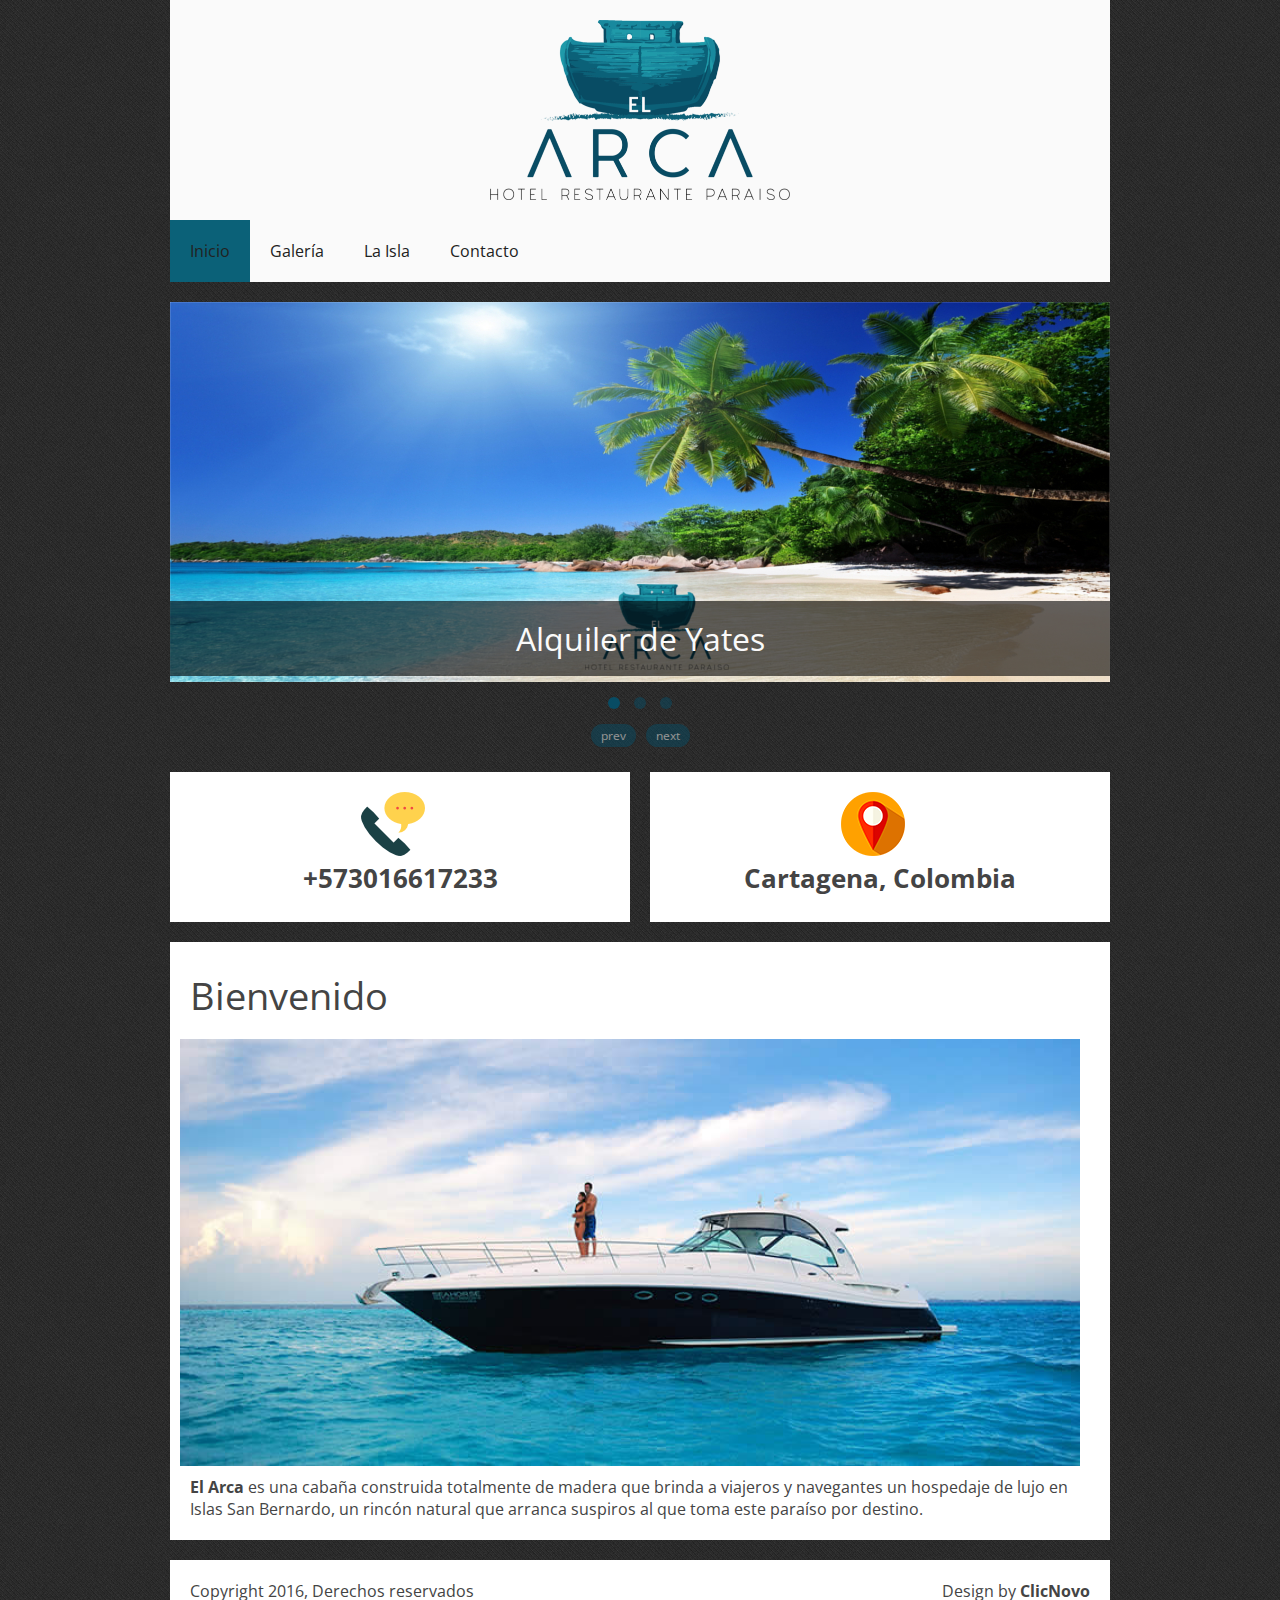
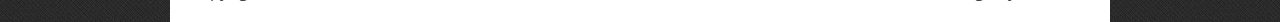
<file: index.html>
<!DOCTYPE html>
<html lang="en-US">
   <head>
      <meta charset="UTF-8">
      <meta name="viewport" content="width=device-width, initial-scale=1.0" />
      <title>El Arca - Alquiler de yates</title>
      <link rel="stylesheet" href="css/components.css">
      <link rel="stylesheet" href="css/responsee.css">
      <link rel="stylesheet" href="owl-carousel/owl.carousel.css">
      <link rel="stylesheet" href="owl-carousel/owl.theme.css">
      <link href='http://fonts.googleapis.com/css?family=Open+Sans:400,300,600,700,800&subset=latin,latin-ext' rel='stylesheet' type='text/css'>
      <script type="text/javascript" src="js/jquery-1.8.3.min.js"></script>
      <script type="text/javascript" src="js/jquery-ui.min.js"></script>
      <script type="text/javascript" src="js/modernizr.js"></script>
      <script type="text/javascript" src="js/responsee.js"></script>
      <!--[if lt IE 9]>
	      <script src="http://html5shiv.googlecode.com/svn/trunk/html5.js"></script>
        <script src="http://css3-mediaqueries-js.googlecode.com/svn/trunk/css3-mediaqueries.js"></script>
      <![endif]-->
   </head>
   <body class="size-960">
      <!-- HEADER -->
      <header>
         <div class="line">
            <div class="box banner">
               <div class="s-12 l-4 center">
                  <img src="img/arca-alpha.png">
               </div>
            </div>
         </div>
         <!-- TOP NAV -->
         <div class="line">
            <nav class="margin-bottom">
               <p class="nav-text">Men&uacute;</p>
               <div class="top-nav s-12 l-12 center">
                  <ul>
                      <li><a href="index.html">Inicio</a></li>
                      <li><a href="galeria.html">Galer&iacute;a</a></li>
                      <li><a href="isla.html">La Isla</a></li>
                     <li><a href="contacto.html">Contacto</a></li>
                  </ul>
               </div>
            </nav>
         </div>
      </header>
      <section>
         <!-- CAROUSEL -->
         <div class="line">
            <div id="owl-demo" class="owl-carousel owl-theme  margin-bottom">
               <div class="item"><img src="img/owl-c1.jpg" alt=""><h2 class="img__description">Alquiler de Yates</h2></div>
               <div class="item"><img src="img/owl-c2.jpg" alt=""><h2 class="img__description">Total seguridad</h2></div>
               <div class="item"><img src="img/owl-c3.jpg" alt=""><h2 class="img__description">Rapido y eficaz</h2></div>
            </div>
         </div>
         <!-- ASIDE NAV AND CONTENT -->

        <div class="line">
          <div class="margin">

          
           
              <div class="s-12 m-7 l-6 margin-bottom" align="center">
                <div class="box">
              <img align="center" src="img/phone-receiver.png" style="margin: 0px 15px 0px 0px">
              <h3><b>+573016617233</b></h3>
              </div>
           </div>
           
            
              <div class="s-12 m-7 l-6 margin-bottom" align="center">
                <div class="box">
              <img align="center" src="img/ubicacion.png" style="margin: 0px 15px 0px 0px">
              <h3><b>Cartagena, Colombia</b></h3>
              </div>
            </div>            
            
           </div>

           </div>

         <div class="line">
            <div class="box margin-bottom">
               <div class="margin">
                  <!-- CONTENT -->
                  <article class="s-12 m-7 l-12">
                     <h1>Bienvenido</h1>
                      <img class="full-img" src="img/bienvenido.jpg" style="margin: 10px" align="right">
                     <p>
                       <strong>El Arca</strong> es una cabaña construida totalmente de madera que brinda a viajeros y navegantes un hospedaje de lujo en Islas San Bernardo, un rincón natural que arranca suspiros al que toma este paraíso por destino.
                     </p>
                  </article>
               </div>
            </div>
         </div>
         
      </section>
      <!-- FOOTER -->
      <footer class="line">
         <div class="box">
            <div class="s-12 l-6">
               <p>Copyright 2016, Derechos reservados</p>
            </div>
            <div class="s-12 l-6">
               <a class="right" href="http://www.clicnovo.com" title="ClicNovo Google Partner">Design by <strong>ClicNovo</strong></a>
            </div>
         </div>
      </footer>
      <script type="text/javascript" src="owl-carousel/owl.carousel.js"></script>
      <script type="text/javascript">
         jQuery(document).ready(function($) {
           $("#owl-demo").owlCarousel({
         	navigation : true,
         	slideSpeed : 300,
         	paginationSpeed : 400,
         	autoPlay : true,
         	singleItem:true
           });
           $("#owl-demo2").owlCarousel({
         	items : 4,
         	lazyLoad : true,
         	autoPlay : true,
         	navigation : true,
         	pagination : false
           });
         });
      </script>
   </body>
</html>
</file>
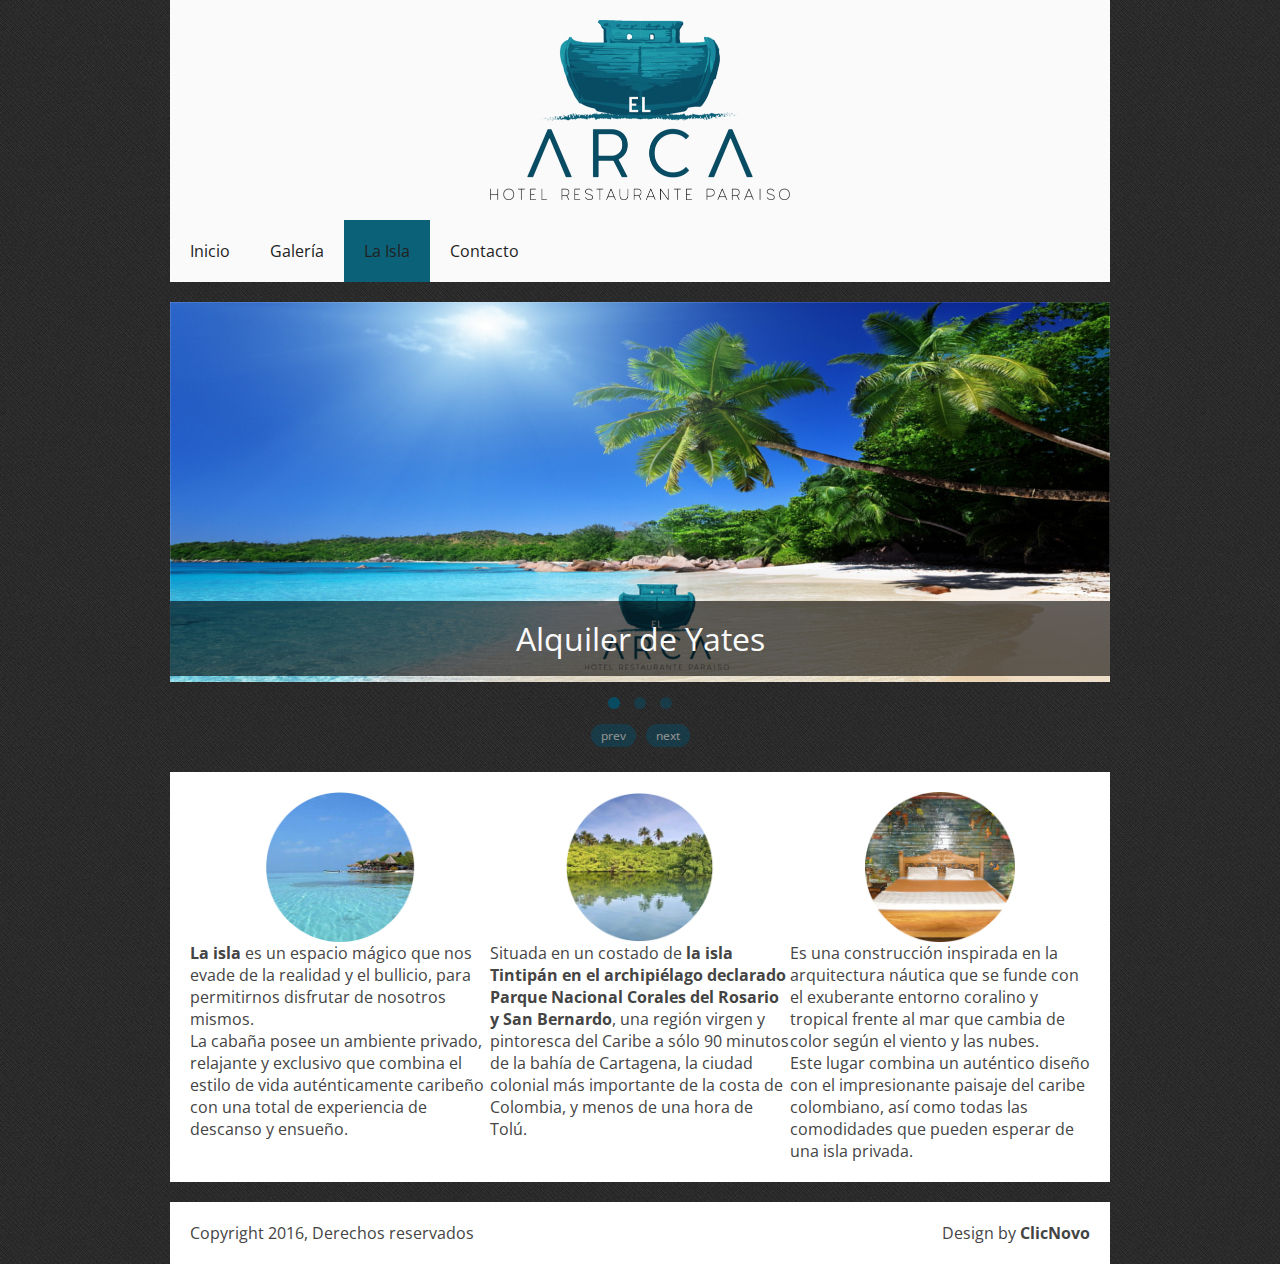
<file: isla.html>
<!DOCTYPE html>
<html lang="en-US">
   <head>
      <meta charset="UTF-8">
      <meta name="viewport" content="width=device-width, initial-scale=1.0" />
      <title>El Arca - Alquiler de yates</title>
      <link rel="stylesheet" href="css/components.css">
      <link rel="stylesheet" href="css/responsee.css">
      <link rel="stylesheet" href="owl-carousel/owl.carousel.css">
      <link rel="stylesheet" href="owl-carousel/owl.theme.css">
      <link href='http://fonts.googleapis.com/css?family=Open+Sans:400,300,600,700,800&subset=latin,latin-ext' rel='stylesheet' type='text/css'>
      <script type="text/javascript" src="js/jquery-1.8.3.min.js"></script>
      <script type="text/javascript" src="js/jquery-ui.min.js"></script>
      <script type="text/javascript" src="js/modernizr.js"></script>
      <script type="text/javascript" src="js/responsee.js"></script>
      <!--[if lt IE 9]>
	      <script src="http://html5shiv.googlecode.com/svn/trunk/html5.js"></script>
        <script src="http://css3-mediaqueries-js.googlecode.com/svn/trunk/css3-mediaqueries.js"></script>
      <![endif]-->
   </head>
   <body class="size-960">
     
      <!-- HEADER -->
      <header>
         <div class="line">
            <div class="box banner">
               <div class="s-12 l-4 center">
                  <img src="img/arca-alpha.png">
               </div>
            </div>
         </div>

         <!-- TOP NAV -->
         <div class="line">
            <nav class="margin-bottom">
               <p class="nav-text">Men&uacute;</p>
               <div class="top-nav s-12 l-12 center">
                  <ul>
                      <li><a href="index.html">Inicio</a></li>
                      <li><a href="galeria.html">Galer&iacute;a</a></li>
                      <li><a href="isla.html">La Isla</a></li>
                     <li><a href="contacto.html">Contacto</a></li>
                  </ul>
               </div>
            </nav>
         </div>
      </header>
      <section>

         <!-- CAROUSEL -->
         <div class="line">
            <div id="owl-demo" class="owl-carousel owl-theme  margin-bottom">
               <div class="item"><img src="img/owl-c1.jpg" alt=""><h2 class="img__description">Alquiler de Yates</h2></div>
               <div class="item"><img src="img/owl-c2.jpg" alt=""><h2 class="img__description">Total seguridad</h2></div>
               <div class="item"><img src="img/owl-c3.jpg" alt=""><h2 class="img__description">Rapido y eficaz</h2></div>
            </div>
         </div>
         <!-- ASIDE NAV AND CONTENT -->

         <div class="line">
            <div class="box margin-bottom">
               <div class="margin">
                  <!-- CONTENT -->
                  <article class="s-12 m-7 l-12">
                      <div class="s-12 m-4 l-4">
                        <img align="center" src="img/laIsla-1.jpg" alt="" style="margin: 0 auto; width: 150px; height: 150px">
                        <p class="isla">
                        <strong>La isla</strong> es un espacio mágico que nos evade de la realidad y el bullicio, para permitirnos disfrutar de nosotros mismos.
                       <br>
                        La cabaña posee un ambiente privado, relajante y exclusivo que combina el estilo de vida auténticamente caribeño con una total de experiencia de descanso y ensueño.
                     </p>
                      </div>

                      <div class="s-12 m-4 l-4">
                        <img align="center" src="img/laIsla-2.jpg" alt="" style="margin: 0 auto; width: 150px; height: 150px">
                        <p class="isla">
                        Situada en un costado de <strong>la isla Tintipán en el archipiélago declarado Parque Nacional Corales del Rosario y San Bernardo</strong>, una región virgen y pintoresca del Caribe a sólo 90 minutos de la bahía de Cartagena, la ciudad colonial más importante de la costa de Colombia, y menos de una hora de Tolú.
                     </p>
                      </div>

                      <div class="s-12 m-4 l-4">
                        <img align="center" src="img/laIsla-3.jpg" alt="" style="margin: 0 auto; width: 150px; height: 150px">
                        <p class="isla">
                        Es una construcción inspirada en la arquitectura náutica que se funde con el exuberante entorno coralino y tropical frente al mar que cambia de color según el viento y las nubes. 
                        <br>
                        Este lugar combina un auténtico diseño con el impresionante paisaje del caribe colombiano, así como todas las comodidades que pueden esperar de una isla privada.
                     </p>
                      </div>


                  </article>
               </div>
            </div>
         </div>
         
      </section>
      <!-- FOOTER -->
      <footer class="line">
         <div class="box">
            <div class="s-12 l-6">
               <p>Copyright 2016, Derechos reservados</p>
            </div>
            <div class="s-12 l-6">
               <a class="right" href="http://www.clicnovo.com" title="ClicNovo Google Partner">Design by <strong>ClicNovo</strong></a>
            </div>
         </div>
      </footer>
      <script type="text/javascript" src="owl-carousel/owl.carousel.js"></script>
      <script type="text/javascript">
         jQuery(document).ready(function($) {
           $("#owl-demo").owlCarousel({
         	navigation : true,
         	slideSpeed : 300,
         	paginationSpeed : 400,
         	autoPlay : true,
         	singleItem:true
           });
           $("#owl-demo2").owlCarousel({
         	items : 4,
         	lazyLoad : true,
         	autoPlay : true,
         	navigation : true,
         	pagination : false
           });
         });
      </script>
   </body>
</html>
</file>
<file: css/components.css>
/*
 * Components CSS - v3.1 - 2016-04-15
 * https://www.myresponsee.com
 * Copyright 2016, Vision Design - graphic zoo
 * Free to use under the MIT license.
*/
/* Tabs */
.tab-item {
  background: none repeat scroll 0 0 #fff;
  display: none;
  padding: 1.25em 0;
}
.tab-item.tab-active {
  display: block;
}
.tab-content > .tab-label {
  display: none;
}
.tab-nav > .tab-label {
  float:left;
}
a.tab-label, a.tab-label:link, a.tab-label:visited, a.tab-label:hover {
  background: none repeat scroll 0 0 #262626;
  color: #fff;
  margin-right: 1px;
  padding: 0.625em 1.25em;
  transition: background 0.20s linear 0s;
  -o-transition: background 0.20s linear 0s;
  -ms-transition: background 0.20s linear 0s;
  -moz-transition: background 0.20s linear 0s;
  -webkit-transition: background 0.20s linear 0s;
}
a.tab-label:hover,a.tab-label.active-btn {
  background: none repeat scroll 0 0 #999;
}
.tab-label.active-btn {
  cursor: default;
}
.tab-content {
  text-align: left;
}
/* Buttons */
.button,a.button,a.button:link,a.button:active,a.button:visited {
  background: #777 none repeat scroll 0 0;
  border: 0;
  color: #fff;
  cursor: pointer;
  display: inline-block;
  font-size: 0.85em;
  padding: 0.825em 1em;
  text-align: center;
  transition: all 0.20s linear 0s;
  -o-transition: all 0.20s linear 0s;
  -ms-transition: all 0.20s linear 0s;
  -moz-transition: all 0.20s linear 0s;
  -webkit-transition: all 0.20s linear 0s;
}
.button.rounded-btn {
  border-radius: 4px;
}
.button.rounded-full-btn {
  border-radius: 100px;
}
.button:hover {box-shadow: 0 0 10px 100px rgba(255,255,255,0.15) inset;}
.button.secondary-btn,a.button.secondary-btn,a.button.secondary-btn:link,a.button.secondary-btn:active,a.button.secondary-btn:visited {
  background: #444 none repeat scroll 0 0;
}
.button.cancel-btn,a.button.cancel-btn,a.button.cancel-btn:link,a.button.cancel-btn:active,a.button.cancel-btn:visited {
  background: #dc003a none repeat scroll 0 0;
}
.button.submit-btn,a.button.submit-btn,a.button.submit-btn:link,a.button.submit-btn:active,a.button.submit-btn:visited {
  background: #b4bf04 none repeat scroll 0 0;
}
.button.reload-btn,a.button.reload-btn,a.button.reload-btn:link,a.button.reload-btn:active,a.button.reload-btn:visited {
  background: #ff9800 none repeat scroll 0 0;
}
.button.disabled-btn {
  cursor: not-allowed!important;
  opacity: 0.2;
}
.button i {
  background: rgba(0, 0, 0, 0.1) none repeat scroll 0 0;
  border-radius: 27px;
  color: #fff!important;
  display: inline-block;
  font-size: 0.8em;
  height: 27px;
  line-height: 27px;
  margin-right: 5px;
  width: 27px;
  transition: all 0.20s linear 0s;
  -o-transition: all 0.20s linear 0s;
  -ms-transition: all 0.20s linear 0s;
  -moz-transition: all 0.20s linear 0s;
  -webkit-transition: all 0.20s linear 0s;
}
.button:hover > i {
  background: rgba(0, 0, 0, 0.06) none repeat scroll 0 0;
}

@media screen and (max-width:768px) {    
  .tab-nav > .tab-label {
    margin: 0.5px 0;
    width: 100%;
  }
}
/* Custom forms */
form.customform input, form.customform select, form.customform textarea, form.customform button {
 font-size:0.9em;
 font-family:inherit;
 margin-bottom:1.25em;
} 
form.customform input, form.customform select {height: 2.7em;}
form.customform input, form.customform textarea, form.customform select { 
 background: none repeat scroll 0 0 #F5F5F5;
 transition: background 0.20s linear 0s;
 -o-transition: background 0.20s linear 0s;
 -ms-transition: background 0.20s linear 0s;
 -moz-transition: background 0.20s linear 0s;
 -webkit-transition: background 0.20s linear 0s;
}
form.customform input:hover, form.customform textarea:hover, form.customform select:hover, form.customform input:focus, form.customform textarea:focus, form.customform select:focus {background: none repeat scroll 0 0 #fff;}
form.customform input, form.customform textarea, form.customform select {
 background: none repeat scroll 0 0 #F5F5F5;
 border: 1px solid #E0E0E0;
 padding: 0.625em;
 width: 100%;
}
form.customform input[type="file"] {
 border: 1px solid #E0E0E0;
 height: auto;
 max-height: 2.7em;
 min-height: 2.7em;
 padding: 0.4em;
 width: 100%;
}
form.customform input[type="radio"], form.customform input[type="checkbox"] {
 margin-right: 0.625em;
 width:auto;
 padding:0;
 height:auto;
}
form.customform option {padding: 0.625em;}
form.customform select[multiple="multiple"] {height: auto;}
form.customform button {
 width: 100%;
 background: none repeat scroll 0 0 #444;
 border: 0 none;
 color: #fff;
 height: 2.7em;
 padding: 0.625em;
 cursor:pointer;
 width: 100%;
 transition: background 0.20s linear 0s;
 -o-transition: background 0.20s linear 0s;
 -ms-transition: background 0.20s linear 0s;
 -moz-transition: background 0.20s linear 0s;
 -webkit-transition: background 0.20s linear 0s;
}	
form.customform button:hover {background: none repeat scroll 0 0 #666;}
/* Icon font - MFG labs */
@font-face {
  font-family: 'mfg';
    src: url('../font/mfglabsiconset-webfont.eot');
    src: url('../font/mfglabsiconset-webfont.svg#mfg_labs_iconsetregular') format('svg'),
   		   url('../font/mfglabsiconset-webfont.eot?#iefix') format('embedded-opentype'),
         url('../font/mfglabsiconset-webfont.woff') format('woff'),
         url('../font/mfglabsiconset-webfont.ttf') format('truetype');
    font-weight: normal;
    font-style: normal;
}
i, .icon {
  font-family: 'mfg';
  font-size: 1em;
  font-style: normal;
  font-weight: normal;
  color:#e3e3e3;
}
.icon2x {font-size: 2em;}
.icon3x {font-size: 3em;}
.gradient {
  color: #999;
  text-shadow: 1px 1px 1px rgba(27, 27, 27, 0.19);
  transition: all 0.1s ease-in-out 0s;
}
.gradient:hover, .gradient .current {
  color: #eee;
  text-shadow: 0 0 3px rgba(255, 255, 255, 0.25);
}
.icon-cloud:before { content: "\2601"; }
.icon-at:before { content: "\0040"; }
.icon-plus:before { content: "\002B"; }
.icon-minus:before { content: "\2212"; }
.icon-arrow_up:before { content: "\2191"; }
.icon-arrow_down:before { content: "\2193"; }
.icon-arrow_right:before { content: "\2192"; }
.icon-arrow_left:before { content: "\2190"; }
.icon-chevron_down:before { content: "\f004"; }
.icon-chevron_up:before { content: "\f005"; }
.icon-chevron_right:before { content: "\f006"; }
.icon-chevron_left:before { content: "\f007"; }
.icon-reorder:before { content: "\f008"; }
.icon-list:before { content: "\f009"; }
.icon-reorder_square:before { content: "\f00a"; }
.icon-reorder_square_line:before { content: "\f00b"; }
.icon-coverflow:before { content: "\f00c"; }
.icon-coverflow_line:before { content: "\f00d"; }
.icon-pause:before { content: "\f00e"; }
.icon-play:before { content: "\f00f"; }
.icon-step_forward:before { content: "\f010"; }
.icon-step_backward:before { content: "\f011"; }
.icon-fast_forward:before { content: "\f012"; }
.icon-fast_backward:before { content: "\f013"; }
.icon-cloud_upload:before { content: "\f014"; }
.icon-cloud_download:before { content: "\f015"; }
.icon-data_science:before { content: "\f016"; }
.icon-data_science_black:before { content: "\f017"; }
.icon-globe:before { content: "\f018"; }
.icon-globe_black:before { content: "\f019"; }
.icon-math_ico:before { content: "\f01a"; }
.icon-math:before { content: "\f01b"; }
.icon-math_black:before { content: "\f01c"; }
.icon-paperplane_ico:before { content: "\f01d"; }
.icon-paperplane:before { content: "\f01e"; }
.icon-paperplane_black:before { content: "\f01f"; }
.icon-color_balance:before { content: "\f020"; }
.icon-star:before { content: "\2605"; }
.icon-star_half:before { content: "\f022"; }
.icon-star_empty:before { content: "\2606"; }
.icon-star_half_empty:before { content: "\f024"; }
.icon-reload:before { content: "\f025"; }
.icon-heart:before { content: "\2665"; }
.icon-heart_broken:before { content: "\f028"; }
.icon-hashtag:before { content: "\f029"; }
.icon-reply:before { content: "\f02a"; }
.icon-retweet:before { content: "\f02b"; }
.icon-signin:before { content: "\f02c"; }
.icon-signout:before { content: "\f02d"; }
.icon-download:before { content: "\f02e"; }
.icon-upload:before { content: "\f02f"; }
.icon-placepin:before { content: "\f031"; }
.icon-display_screen:before { content: "\f032"; }
.icon-tablet:before { content: "\f033"; }
.icon-smartphone:before { content: "\f034"; }
.icon-connected_object:before { content: "\f035"; }
.icon-lock:before { content: "\F512"; }
.icon-unlock:before { content: "\F513"; }
.icon-camera:before { content: "\F4F7"; }
.icon-isight:before { content: "\f039"; }
.icon-video_camera:before { content: "\f03a"; }
.icon-random:before { content: "\f03b"; }
.icon-message:before { content: "\F4AC"; }
.icon-discussion:before { content: "\f03d"; }
.icon-calendar:before { content: "\F4C5"; }
.icon-ringbell:before { content: "\f03f"; }
.icon-movie:before { content: "\f040"; }
.icon-mail:before { content: "\2709"; }
.icon-pen:before { content: "\270F"; }
.icon-settings:before { content: "\9881"; }
.icon-measure:before { content: "\f044"; }
.icon-vector:before { content: "\f045"; }
.icon-vector_pen:before { content: "\2712"; }
.icon-mute_on:before { content: "\f047"; }
.icon-mute_off:before { content: "\f048"; }
.icon-home:before { content: "\2302"; }
.icon-sheet:before { content: "\f04a"; }
.icon-arrow_big_right:before { content: "\21C9"; }
.icon-arrow_big_left:before { content: "\21C7"; }
.icon-arrow_big_down:before { content: "\21CA"; }
.icon-arrow_big_up:before { content: "\21C8"; }
.icon-dribbble_circle:before { content: "\f04f"; }
.icon-dribbble:before { content: "\f050"; }
.icon-facebook_circle:before { content: "\f051"; }
.icon-facebook:before { content: "\f052"; }
.icon-git_circle_alt:before { content: "\f053"; }
.icon-git_circle:before { content: "\f054"; }
.icon-git:before { content: "\f055"; }
.icon-octopus:before { content: "\f056"; }
.icon-twitter_circle:before { content: "\f057"; }
.icon-twitter:before { content: "\f058"; }
.icon-google_plus_circle:before { content: "\f059"; }
.icon-google_plus:before { content: "\f05a"; }
.icon-linked_in_circle:before { content: "\f05b"; }
.icon-linked_in:before { content: "\f05c"; }
.icon-instagram:before { content: "\f05d"; }
.icon-instagram_circle:before { content: "\f05e"; }
.icon-mfg_icon:before { content: "\f05f"; }
.icon-xing:before { content: "\F532"; }
.icon-xing_circle:before { content: "\F533"; }
.icon-mfg_icon_circle:before { content: "\f060"; }
.icon-user:before { content: "\f061"; }
.icon-user_male:before { content: "\f062"; }
.icon-user_female:before { content: "\f063"; }
.icon-users:before { content: "\f064"; }
.icon-file_open:before { content: "\F4C2"; }
.icon-file_close:before { content: "\f067"; }
.icon-file_alt:before { content: "\f068"; }
.icon-file_close_alt:before { content: "\f069"; }
.icon-attachment:before { content: "\f06a"; }
.icon-check:before { content: "\2713"; }
.icon-cross_mark:before { content: "\274C"; }
.icon-cancel_circle:before { content: "\F06E"; }
.icon-check_circle:before { content: "\f06d"; }
.icon-magnifying:before { content: "\F50D"; }
.icon-inbox:before { content: "\f070"; }
.icon-clock:before { content: "\23F2"; }
.icon-stopwatch:before { content: "\23F1"; }
.icon-hourglass:before { content: "\231B"; }
.icon-trophy:before { content: "\f074"; }
.icon-unlock_alt:before { content: "\F075"; }
.icon-lock_alt:before { content: "\F510"; }
.icon-arrow_doubled_right:before { content: "\21D2"; }
.icon-arrow_doubled_left:before { content: "\21D0"; }
.icon-arrow_doubled_down:before { content: "\21D3"; }
.icon-arrow_doubled_up:before { content: "\21D1"; }
.icon-link:before { content: "\f07B"; }
.icon-warning:before { content: "\2757"; }
.icon-warning_alt:before { content: "\2755"; }
.icon-magnifying_plus:before { content: "\f07E"; }
.icon-magnifying_minus:before { content: "\f07F"; }
.icon-white_question:before { content: "\2754"; }
.icon-black_question:before { content: "\2753"; }
.icon-stop:before { content: "\f080"; }
.icon-share:before { content: "\f081"; }
.icon-eye:before { content: "\f082"; }
.icon-trash_can:before { content: "\f083"; }
.icon-hard_drive:before { content: "\f084"; }
.icon-information_black:before { content: "\f085"; }
.icon-information_white:before { content: "\f086"; }
.icon-printer:before { content: "\f087"; }
.icon-letter:before { content: "\f088"; }
.icon-soundcloud:before { content: "\f089"; }
.icon-soundcloud_circle:before { content: "\f08A"; }
.icon-anchor:before { content: "\2693"; }
.icon-female_sign:before { content: "\2640"; }
.icon-male_sign:before { content: "\2642"; }
.icon-joystick:before { content: "\F514"; }
.icon-high_voltage:before { content: "\26A1"; }
.icon-fire:before { content: "\F525"; }
.icon-newspaper:before { content: "\F4F0"; }
.icon-chart:before { content: "\F526"; }
.icon-spread:before { content: "\F527"; }
.icon-spinner_1:before { content: "\F528"; }
.icon-spinner_2:before { content: "\F529"; }
.icon-chart_alt:before { content: "\F530"; }
.icon-label:before { content: "\F531"; }
.icon-brush:before { content: "\E000"; }
.icon-refresh:before { content: "\E001"; }
.icon-node:before { content: "\E002"; }
.icon-node_2:before { content: "\E003"; }
.icon-node_3:before { content: "\E004"; }
.icon-link_2_nodes:before { content: "\E005"; }
.icon-link_3_nodes:before { content: "\E006"; }
.icon-link_loop_nodes:before { content: "\E007"; }
.icon-node_size:before { content: "\E008"; }
.icon-node_color:before { content: "\E009"; }
.icon-layout_directed:before { content: "\E010"; }
.icon-layout_radial:before { content: "\E011"; }
.icon-layout_hierarchical:before { content: "\E012"; }
.icon-node_link_direction:before { content: "\E013"; }
.icon-node_link_short_path:before { content: "\E014"; }
.icon-node_cluster:before { content: "\E015"; }
.icon-display_graph:before { content: "\E016"; }
.icon-node_link_weight:before { content: "\E017"; }
.icon-more_node_links:before { content: "\E018"; }
.icon-node_shape:before { content: "\E00A"; }
.icon-node_icon:before { content: "\E00B"; }
.icon-node_text:before { content: "\E00C"; }
.icon-node_link_text:before { content: "\E00D"; }
.icon-node_link_color:before { content: "\E00E"; }
.icon-node_link_shape:before { content: "\E00F"; }
.icon-credit_card:before { content: "\F4B3"; }
.icon-disconnect:before { content: "\F534"; }
.icon-graph:before { content: "\F535"; }
.icon-new_user:before { content: "\F536"; }
</file>
<file: css/responsee.css>
/*
 * Responsee CSS - v3.1 - 2016-04-15
 * https://www.myresponsee.com
 * Copyright 2016, Vision Design - graphic zoo
 * Free to use under the MIT license.
*/
* {
  -webkit-box-sizing:border-box;
  -moz-box-sizing:border-box;
  box-sizing:border-box;
  margin:0;
  }
body {
  background-image: url(/img/navy_blue.png);
  background-repeat: repeat;
  font-size:100%;
  font-family:"Open Sans",Arial,sans-serif;
  color:#444;
  }
h1, h2, h3, h4, h5, h6 {
  color:#444;
  font-weight: normal;
  margin:0.2em 0 0.2em 0;
}
h1 {font-size:2.4em;}
h2 {font-size:2em;}
h3 {font-size:1.6em;}
h4 {font-size:1.2em;}
h5 {font-size:1em;}
h6 {font-size:0.9em;}
a, a:link, a:visited, a:hover, a:active {
  text-decoration:none;
  color:#444;
}
img {
  border:0;
  display:block;
  height:auto;
  max-width:100%;
  width:auto;
}
.owl-item img, .full-img {
  max-width: none;
  width:100%;
}
table {
  background:none repeat scroll 0 0 #fff;
  border:1px solid #D0D0D0;
  border-collapse:collapse;
  border-spacing:0;
  text-align:left;
  width:100%;
}
table tr td, table tr th {padding:0.625em;}
table tfoot, table thead {background:none repeat scroll 0 0 #e0e0e0;}
table tr:nth-of-type(2n) {background:none repeat scroll 0 0 #e0e0e0;}
th {border-right:1px solid #fff;}
td {border-right:1px solid #e0e0e0;}
.size-960 .line {
  margin:0 auto;
  max-width:60em;
  padding:0 0.625em;
}
.size-1140 .line {
  margin:0 auto;
  max-width:71.25em;
  padding:0 0.625em;
}
.size-960.align-content-left .line,.size-1140.align-content-left .line {margin-left:0;}
form {line-height:1.4em;}
nav {
  display:block;
  width:100%;
  background:#005fbe;
}
.line::after, nav::after, .center::after, .box::after, .margin::after {clear: both;}
.line::before, .line::after, nav::before, nav::after, .center::before, .center::after, .box::before, .box::after, .margin::before, .margin::after {
  content: " ";
  display: table;
}
.top-nav ul {padding:0;}
.top-nav ul ul {
  position:absolute;
  background:#0B6178;
}
.top-nav li {
  float:left;
  list-style:none outside none;
  cursor:pointer;
}
.top-nav li a {
  padding:1.25em;
  display:block;
  color:#212121;
}
.top-nav li ul li a {
  background:none repeat scroll 0 0 #0B6178;
  min-width:100%;
  padding:0.625em;
}
.top-nav li a:hover, .aside-nav li a:hover {background:#0B6178;}
.top-nav li ul {display:none;}
.top-nav li ul li {
  float:none;
  list-style:none outside none;
  min-width:100%;
  padding:0;
}
.top-nav li ul li ul li {
  float:none;
  list-style:none outside none;
  min-width:100%;
  padding:0;
}
.count-number {
  background:none repeat scroll 0 0 #777;
  -webkit-border-radius:10em;
  -moz-border-radius:10em;
  border-radius:10em;
  display:inline-block;
  font-size:0.7em;
  line-height:1.8em;
  margin-left:0.3125em;
  text-align:center;
  width:1.8em;
  color:#fff;
  margin-bottom:-0.3125em;
}
ul.chevron .count-number {display:none;}
ul.chevron .submenu > a:after, ul.chevron .sub-submenu > a:after,ul.chevron .aside-submenu > a:after, ul.chevron .aside-sub-submenu > a:after {
  content:"\f004";
  display:inline-block;
  font-family:mfg;
  font-size:0.7em;
  margin:0 0.625em;
}
.top-nav .active-item a {background:none repeat scroll 0 0 #0B6178;}
.aside-nav > ul > li.active-item > a:link, .aside-nav > ul > li.active-item > a:visited {
  background:none repeat scroll 0 0 #999;
  color:#fff;
}
@media screen and (min-width:769px) {
  .aside-nav .count-number {
	 margin-left:-1.25em;
	 float:right;
  }
  .top-nav li:hover > ul {
	 display:block;
	 z-index:10;
  }
.top-nav li:hover > ul ul {
    left:100%;
    margin:-2.5em 0;
    width:100%;
  }
}
.nav-text {display:none;}
.aside-nav li li a, .aside-nav li li.active-item a, .aside-nav li li.aside-sub-submenu li a,
.aside-nav > ul > li > a, .aside-nav > ul > li.active-item > a:link, .aside-nav > ul > li.active-item > a:visited, .aside-nav li > ul,
.top-nav .active-item a, .top-nav li a, .aside-nav li a, .top-nav li ul li a, .top-nav li a,.top-nav li a, .top-nav li ul li a, .top-nav li ul li ul li a {
  transition:background 0.20s linear 0s;
  -o-transition:background 0.20s linear 0s;
  -ms-transition:background 0.20s linear 0s;
  -moz-transition:background 0.20s linear 0s;
  -webkit-transition:background 0.20s linear 0s;
}
.aside-nav ul {
  background:#e8e8e8;
  padding:0;
}
.aside-nav li {
  list-style:none outside none;
  cursor:pointer;
}
.aside-nav li a {
  display:block;
  padding:1.25em;
  border-bottom:1px solid #d2d2d2;
}
.aside-nav > ul > li:last-child a {border-bottom:0 none;}
.aside-nav li > ul {
  height:0;
  display:block;
  position:relative;
  background:#f4f4f4;
  border-left:solid 1px #f2f2f2;
  border-right:solid 1px #f2f2f2;
  overflow:hidden;
}
.aside-nav li ul ul {
  border:0;
  background:#fff;
}
.aside-nav ul ul a {padding:0.625em 1.25em;}
.aside-nav li a:link, .aside-nav li a:visited {color:#333;}
.aside-nav li li a:hover, .aside-nav li li.active-item > a, .aside-nav li li.aside-sub-submenu li a:hover {
  color:#FFF;
  background:none;
}
.aside-nav > ul > li > a:hover {color:#fff;}
.aside-nav li li a:hover:before, .aside-nav li li.active-item a:before {
  content:"\f006";
  display:inline-block;
  font-family:"mfg";
  font-size:0.6em;
  margin:0 0.625em 0 -1.25em;
  width:0.625em;
}
.aside-nav li li a:link, .aside-nav li li a:visited {background:none;}
.aside-nav .show-aside-ul, .aside-nav .active-aside-item  {
  display:block;
  height:auto;
}
.padding {
  display:list-item;
  list-style:none outside none;
  padding:10px;
}
.margin {margin:0 -0.625em;}
.line {clear:left;}
.line .line {padding:0;}
.hide-l {display:none;}
.box {
  background:none repeat scroll 0 0 #fff;
  display:block;
  padding:1.25em;
  width:100%;
}
.margin-bottom {margin-bottom:1.25em;}
.s-1, .s-2,.s-five,.s-3, .s-4, .s-5, .s-6, .s-7, .s-8, .s-9, .s-10, .s-11, .s-12, .m-1, .m-2, .m-five, .m-3, .m-4, .m-5, .m-6, .m-7, .m-8, .m-9, .m-10, .m-11, .m-12, .l-1, .l-2, .l-five, .l-3, .l-4, .l-5, .l-6, .l-7, .l-8, .l-9, .l-10, .l-11, .l-12 {
  float:left;
  position:relative;
}
.l-offset-1 {margin-left:8.3333%;}
.l-offset-2 {margin-left:16.6666%;}
.l-offset-five {margin-left:16.6666%;}
.l-offset-3 {margin-left:25%;}
.l-offset-4 {margin-left:33.3333%;}
.l-offset-5 {margin-left:41.6666%;}
.l-offset-6 {margin-left:50%;}
.l-offset-7 {margin-left:58.3333%;}
.l-offset-8 {margin-left:66.6666%;}
.l-offset-9 {margin-left:75%;}
.l-offset-10 {margin-left:83.3333%;}
.l-offset-11 {margin-left:91.6666%;}
.l-offset-12 {margin-left:100%;}
.s-1 {width:8.3333%;}
.s-2 {width:16.6666%;}
.s-five {width:16.6666%;}
.s-3 {width:25%;}
.s-4 {width:33.3333%;}
.s-5 {width:41.6666%;}
.s-6 {width:50%;}
.s-7 {width:58.3333%;}
.s-8 {width:66.6666%;}
.s-9 {width:75%;}
.s-10 {width:83.3333%;}
.s-11 {width:91.6666%;}
.s-12 {width:100%;}
.margin > .s-1,.margin > .s-2,.margin > .s-five,.margin > .s-3,.margin > .s-4,.margin > .s-5,.margin > .s-6,.margin > .s-7,.margin > .s-8,.margin > .s-9,.margin > .s-10,.margin > .s-11,.margin > .s-12,
.margin > .m-1,.margin > .m-2,.margin > .m-five,.margin > .m-3,.margin > .m-4,.margin > .m-5,.margin > .m-6,.margin > .m-7,.margin > .m-8,.margin > .m-9,.margin > .m-10,.margin > .m-11,.margin > .m-12,
.margin > .l-1,.margin > .l-2,.margin > .l-five,.margin > .l-3,.margin > .l-4,.margin > .l-5,.margin > .l-6,.margin > .l-7,.margin > .l-8,.margin > .l-9,.margin > .l-10,.margin > .l-11,.margin > .l-12 {padding:0 0.625em;}
.m-1 {width:8.3333%;}
.m-2 {width:16.6666%;}
.m-five {width:20%;}
.m-3 {width:25%;}
.m-4 {width:33.3333%;}
.m-5 {width:41.6666%;}
.m-6 {width:50%;}
.m-7 {width:58.3333%;}
.m-8 {width:66.6666%;}
.m-9 {width:75%;}
.m-10 {width:83.3333%;}
.m-11 {width:91.6666%;}
.m-12 {width:100%;}
.l-1 {width:8.3333%;}
.l-2 {width:16.6666%;}
.l-five {width:20%;}
.l-3 {width:25%;}
.l-4 {width:33.3333%;}
.l-5 {width:41.6666%;}
.l-6 {width:50%;}
.l-7 {width:58.3333%;}
.l-8 {width:66.6666%;}
.l-9 {width:75%;}
.l-10 {width:83.3333%;}
.l-11 {width:91.6666%;}
.l-12 {width:100%;}
.right {float:right;}

@media screen and (max-width:768px) {
.size-960 {max-width:768px;}
.size-1140 {max-width:768px;}
.hide-l {display:block;}
.hide-s {display:block;}
.hide-m {display:none;}
nav {
  display:block;
  cursor:pointer;
  line-height:3em;
}
.top-nav li a {background:none repeat scroll 0 0 #0B6178;}
.top-nav > ul {
  height:0;
  max-width:100%;
  overflow:hidden;
  position:relative;
  z-index:999;
}
.top-nav > ul.show-menu {height:auto;}
.top-nav ul ul {
  left:0;
  margin-top:0;
  position:relative;
  right:0;
}
.top-nav li ul li a {min-width:100%;}
.top-nav li {
  float:none;
  list-style:none outside none;
  padding:0;
}
.top-nav li a {
  color:#212121;
  display:block;
  padding:0.625em;
  text-decoration:none;
}
.top-nav li ul li a {border-top:1px solid #878787;}
.top-nav li ul li ul li a {border-top:1px solid #989898;}
.top-nav li a:hover {
  background:none repeat scroll 0 0 #8b8b8b;
  color:#fff;
}
.top-nav li ul,.top-nav li ul li ul {
  display:block;
  overflow:hidden;
  height:0;
}
.top-nav > ul ul.show-ul {
  display:block;
  height:auto;
}
.top-nav li ul li a {
  background:none repeat scroll 0 0 #9d9d9d;
  padding:0.625em;
}
.top-nav li ul li ul li a {
  background:none repeat scroll 0 0 #d7d7d7;
  color:#222;
}
.nav-text {
  color:#444;
  display:block;
  font-size:1.2em;
  line-height:3em;
  margin-right:0.625em;
  max-width:100%;
  text-align:right;
  vertical-align:middle;
}
.nav-text:after {
  content:"\f008";
  font-family:"mfg";
  font-size:1.1em;
  margin-left:0.5em;
  text-align:right;
}
.l-offset-1,.l-offset-2,.l-offset-five,.l-offset-3,.l-offset-4,.l-offset-5,.l-offset-6,.l-offset-7,.l-offset-8,.l-offset-9,.l-offset-10,.l-offset-11,.l-offset-12{margin-left:0;}
.m-offset-1 {margin-left:8.3333%;}
.m-offset-2 {margin-left:16.6666%;}
.m-offset-five {margin-left:16.6666%;}
.m-offset-3 {margin-left:25%;}
.m-offset-4 {margin-left:33.3333%;}
.m-offset-5 {margin-left:41.6666%;}
.m-offset-6 {margin-left:50%;}
.m-offset-7 {margin-left:58.3333%;}
.m-offset-8 {margin-left:66.6666%;}
.m-offset-9 {margin-left:75%;}
.m-offset-10 {margin-left:83.3333%;}
.m-offset-11 {margin-left:91.6666%;}
.m-offset-12 {margin-left:100%;}
.l-1 {width:8.3333%;}
.l-2 {width:16.6666%;}
.l-five {width:20%;}
.l-3 {width:25%;}
.l-4 {width:33.3333%;}
.l-5 {width:41.6666%;}
.l-6 {width:50%;}
.l-7 {width:58.3333%;}
.l-8 {width:66.6666%;}
.l-9 {width:75%;}
.l-10 {width:83.3333%;}
.l-11 {width:91.6666%;}
.l-12 {width:100%;}
.s-1 {width:8.3333%;}
.s-2 {width:16.6666%;}
.s-five {width:20%;}
.s-3 {width:25%;}
.s-4 {width:33.3333%;}
.s-5 {width:41.6666%;}
.s-6 {width:50%;}
.s-7 {width:58.3333%;}
.s-8 {width:66.6666%;}
.s-9 {width:75%;}
.s-10 {width:83.3333%;}
.s-11 {width:91.6666%;}
.s-12 {width:100%}
.m-1 {width:8.3333%;}
.m-2 {width:16.6666%;}
.m-five {width:20%;}
.m-3 {width:25%;}
.m-4 {width:33.3333%;}
.m-5 {width:41.6666%;}
.m-6 {width:50%;}
.m-7 {width:58.3333%;}
.m-8 {width:66.6666%;}
.m-9 {width:75%;}
.m-10 {width:83.3333%;}
.m-11 {width:91.6666%;}
.m-12 {width:100%}
}
@media screen and (max-width:480px) {
.size-960 {max-width:480px;}
.size-1140 {max-width:480px;}
.hide-l {display:block;}
.hide-m {display:block;}
.hide-s {display:none;}
.count-number {margin-right:-1.25em;}
.l-offset-1,.l-offset-2,.l-offset-five,.l-offset-3,.l-offset-4,.l-offset-5,.l-offset-6,.l-offset-7,.l-offset-8,.l-offset-9,.l-offset-10,.l-offset-11,.l-offset-12,
.m-offset-1,.m-offset-2,.m-offset-five,.m-offset-3,.m-offset-4,.m-offset-5,.m-offset-6,.m-offset-7,.m-offset-8,.m-offset-9,.m-offset-10,.m-offset-11,.m-offset-12 {margin-left:0;}
.s-offset-1 {margin-left:8.3333%;}
.s-offset-2 {margin-left:16.6666%;}
.s-offset-five {margin-left:16.6666%;}
.s-offset-3 {margin-left:25%;}
.s-offset-4 {margin-left:33.3333%;}
.s-offset-5 {margin-left:41.6666%;}
.s-offset-6 {margin-left:50%;}
.s-offset-7 {margin-left:58.3333%;}
.s-offset-8 {margin-left:66.6666%;}
.s-offset-9 {margin-left:75%;}
.s-offset-10 {margin-left:83.3333%;}
.s-offset-11 {margin-left:91.6666%;}
.s-offset-12 {margin-left:100%;}
.l-1 {width:8.3333%;}
.l-2 {width:16.6666%;}
.l-five {width:20%;}
.l-3 {width:25%;}
.l-4 {width:33.3333%;}
.l-5 {width:41.6666%;}
.l-6 {width:50%;}
.l-7 {width:58.3333%;}
.l-8 {width:66.6666%;}
.l-9 {width:75%;}
.l-10 {width:83.3333%;}
.l-11 {width:91.6666%;}
.l-12 {width:100%;}
.m-1 {width:8.3333%;}
.m-2 {width:16.6666%;}
.m-five {width:20%;}
.m-3 {width:25%;}
.m-4 {width:33.3333%;}
.m-5 {width:41.6666%;}
.m-6 {width:50%;}
.m-7 {width:58.3333%;}
.m-8 {width:66.6666%;}
.m-9 {width:75%;}
.m-10 {width:83.3333%;}
.m-11 {width:91.6666%;}
.m-12 {width:100%}
.s-1 {width:8.3333%;}
.s-2 {width:16.6666%;}
.s-five {width:20%;}
.s-3 {width:25%;}
.s-4 {width:33.3333%;}
.s-5 {width:41.6666%;}
.s-6 {width:50%;}
.s-7 {width:58.3333%;}
.s-8 {width:66.6666%;}
.s-9 {width:75%;}
.s-10 {width:83.3333%;}
.s-11 {width:91.6666%;}
.s-12 {width:100%}
}
.center {
  float:none;
  margin:0 auto;
  display:block;
}

/******************************
**
** Tema
**
*******************************/

.banner {
  background-color: #FAFAFA;
}

nav {
  background-color: #FAFAFA;
  color: #212121;
}

.top-nav li a {
  color: #212121;
}

.top-nav li a:hover, .aside-nav li a:hover {
  background-color: #0B6178;
}

.top-nav li a:hover {
  color: #FAFAFA;
}

.img__description {
  width: 100%;
  text-align: center;
  position: absolute;
  background-color: rgba(0, 0, 0, .6);
  color: #FAFAFA;
  bottom: 0;
  padding: 1rem;
}
</file>
